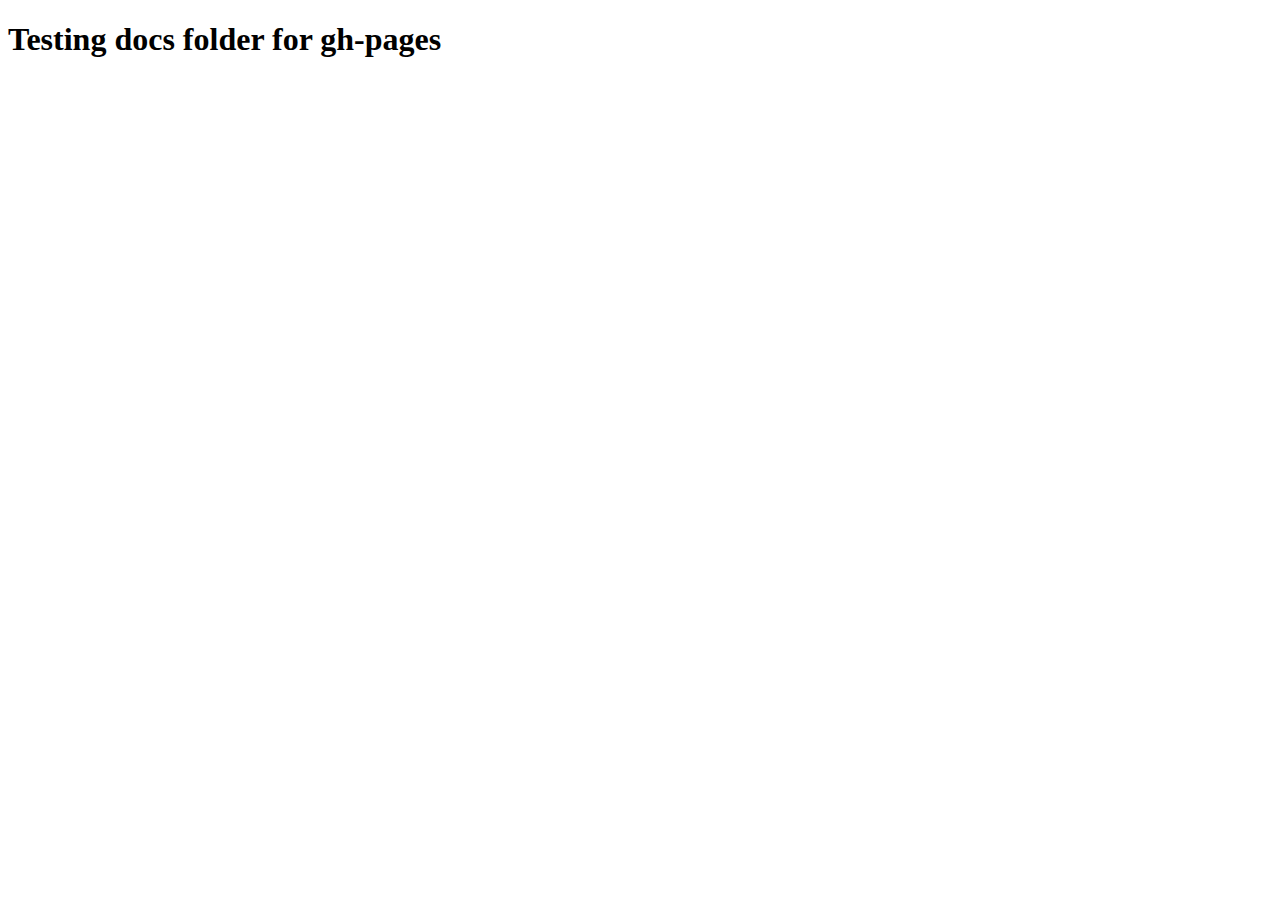
<file: docs/index.html>
<!DOCTYPE html>
<html lang="en">
    <head>
        <meta charset="utf-8" />
        <meta name="viewport" content="width=device-width, initial-scale=1" />
        <meta name="description" content="Github Page" />
        <meta name="author" content="Jonathan Lamb" />

        <title>GH Pages v2</title>
    </head>

    <body>
        <h1>Testing docs folder for gh-pages</h1>
    </body>
</html>
</file>
